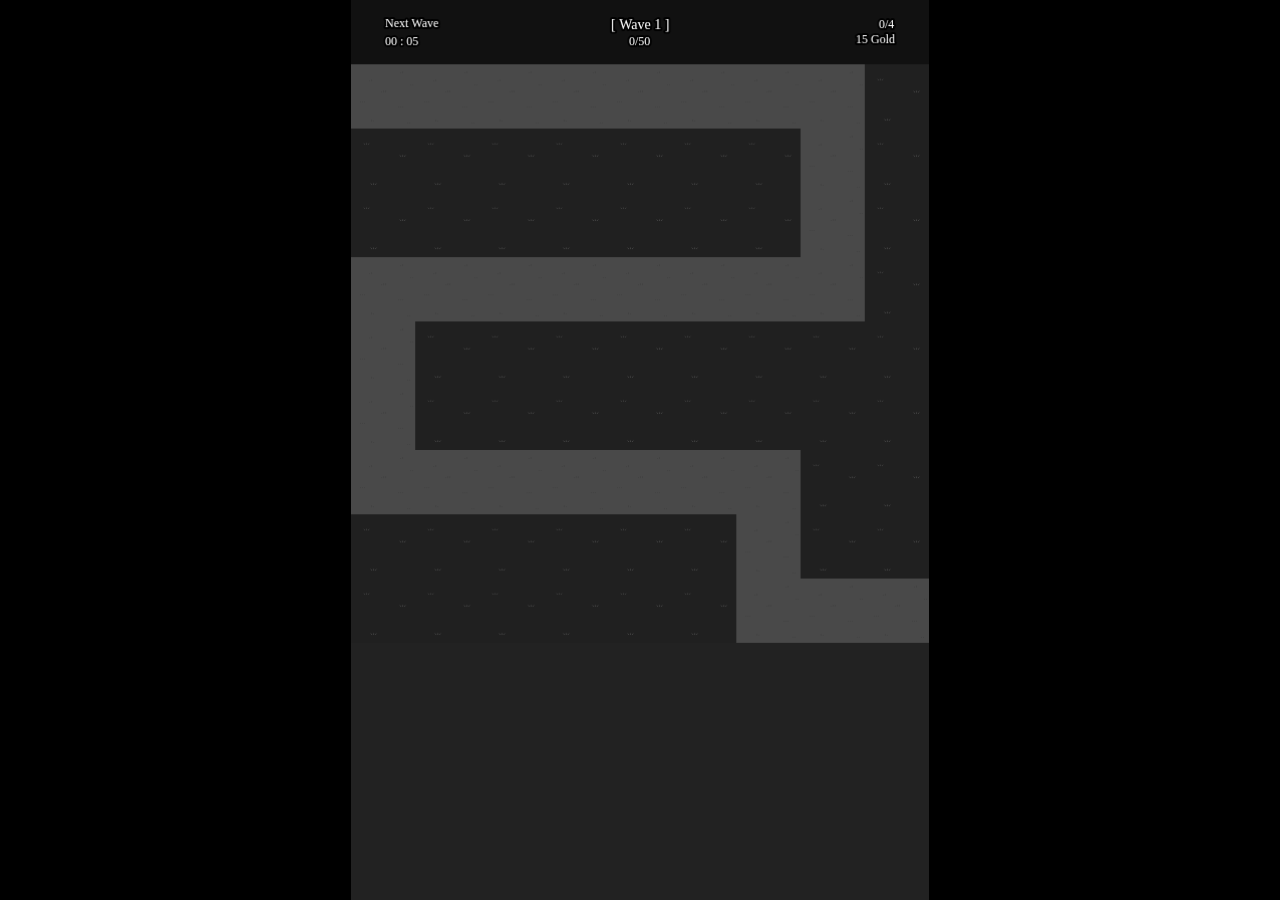
<file: index.html>
<!doctype html>

<head>
  <title>Tower Defense</title>
  <meta charset="utf-8">
  <link rel="stylesheet" href="./assets/css/style.css">

  <script src="./assets/js/phaser.min.js"></script>
  <script src="./js/main.js" type="module"></script>
</head>

<body>
</body>
</file>
<file: assets/css/style.css>
@font-face {
    font-family: 'mabi';
    src: url('../fonts/Mabinogi_Classic_OTF.otf') format('opentype');
}

* {
    margin: 0;
    padding: 0;
    box-sizing: border-box;
    font-family: 'mabi';
}

body {
    background: #000;
    width: 100vw;
    height: 100vh;
    display: flex;
    justify-content: center;
    align-items: flex-start;
}
</file>
